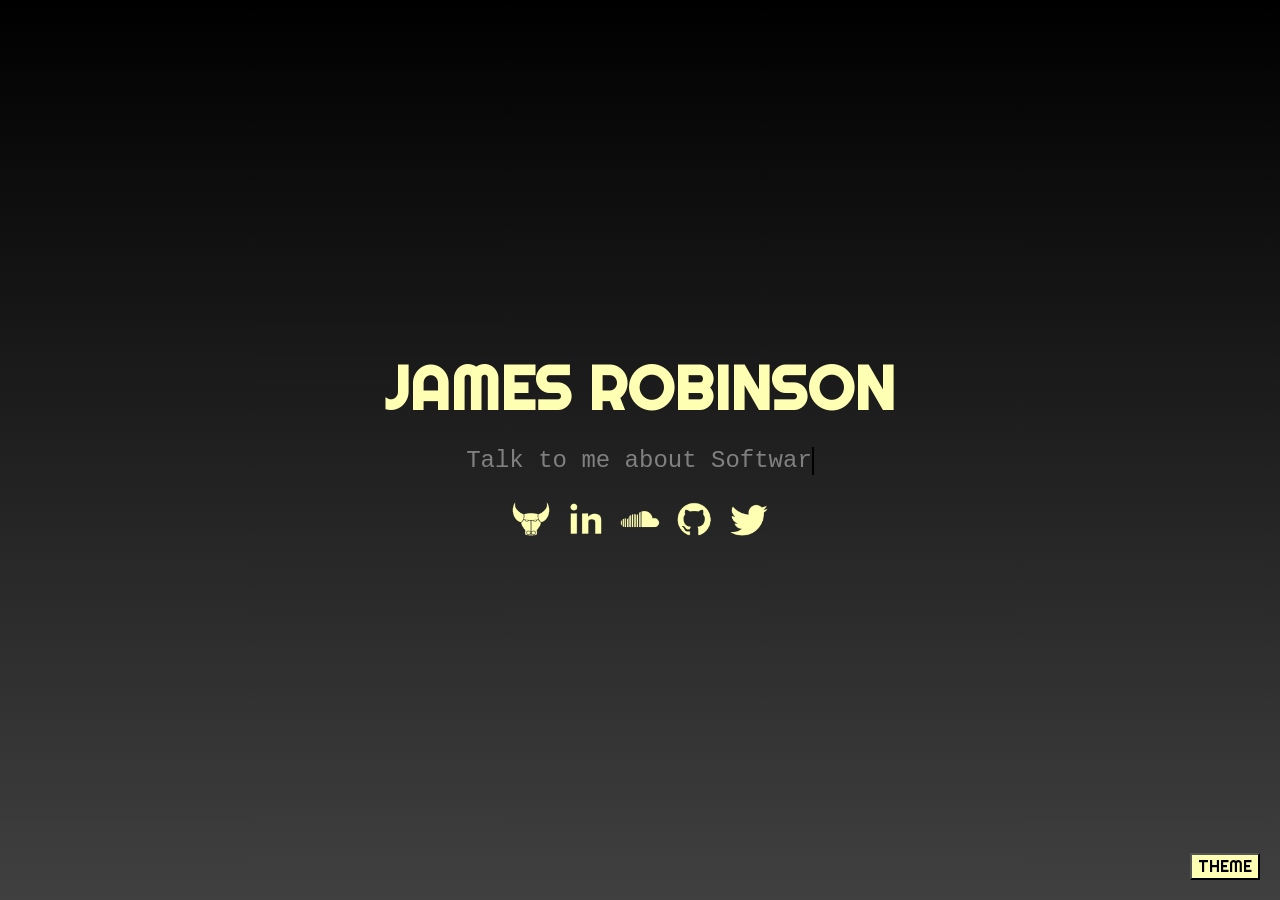
<file: index.html>
<!DOCTYPE html>
<html>
  <head>
    <title>Meet James</title>
    <meta name="description" content="James Robinson" />
    <meta name="keywords" content="James Robinson, Scrum Master, Development Manager, Project Manager, York" />
    <meta name="robots" content="noindex" />
    <meta http-equiv="author" content="James Robinson" />
    <meta name="viewport" content="width=device-width, initial-scale=1.0">
    <link href="resources/meet-james.css" rel="stylesheet" id="theme-link">
    <link rel="stylesheet" href="https://cdnjs.cloudflare.com/ajax/libs/animate.css/3.7.2/animate.min.css">
    <link href="https://fonts.googleapis.com/css?family=Righteous" rel='stylesheet'>
    <link href="https://fonts.googleapis.com/css?family=Shadows+Into+Light&display=swap" rel="stylesheet">
    <link rel="icon" type="image/png" href="resources/images/favicon.png">
    <!-- Global site tag (gtag.js) - Google Analytics -->
    <script async src="https://www.googletagmanager.com/gtag/js?id=UA-116416814-3"></script>
    <script>
      window.dataLayer = window.dataLayer || [];
      function gtag(){dataLayer.push(arguments);}
      gtag('js', new Date());
      gtag('config', 'UA-116416814-3');
    </script>
  </head>
  <body>
   <div class="container">
    <div class="content">
     <h1 class="animated pulse">James Robinson</h1>
     <p class="chatter">Talk to me about <span class="typewriter" id="typewriter"></span></p>
     <!-- <p>
       <a href="mailto:jamsebrobox@gmail.com">jamsebrobox@gmail.com</a>
     </p> -->
       <div class="icons">
           <a href="https://themanorpodcast.co.uk" target="_blank"><img src="resources/images/oufc-icon.png" alt="oufc" width="40" height="40" class="icon-pulse" id="icon-change"></a>
           <a href="https://www.linkedin.com/in/james-robinson-26bb6b49/" target="_blank"><img src="resources/images/linkedin-icon.png" alt="linkedin-icon" width="40" height="40" class="icon-pulse" id="icon-change"></a>
           <a href="https://soundcloud.com/jimbolar" target="_blank"><img src="resources/images/soundcloud-icon.png" alt="jimbolar-soundcloud" width="40" height="40" class="icon-pulse" id="icon-change"></a>
           <a href="https://github.com/jimbolar" target="_blank"><img src="resources/images/github-icon.png" alt="github" width="40" height="40" class="icon-pulse" id="icon-change"></a>
           <a href="https://twitter.com/JamSebRob" target="_blank"><img src="resources/images/twitter-icon.png" alt="twitter-icon" width="40" height="40" class="icon-pulse" id="icon-change"></a>
      </div>
      <div class="button-wrap">
        <button class="btn-toggle">THEME</button>
      </div>
    </div>
   </div>
   <script src="resources/typewriter.js"></script>
   <script>
       var words = ["Software Engineering", "Leadership", "Web Development", "Product Ownership", "Agile", "Project Management", "UI Design", "Music Production", "Podcasts", "Oxford United", "Gaming", "Cats"];
       var t = new Typewriter(document.getElementById("typewriter"), words);
   </script>
   <script>
     const btn = document.querySelector(".btn-toggle");
     const theme = document.querySelector("#theme-link");
     btn.addEventListener("click", function() {
       if (theme.getAttribute("href") == "resources/meet-james.css") {
         theme.href = "resources/meet-james-2.css";
       } else {
         theme.href = "resources/meet-james.css";
       }
     });
   </script>
 </body>
</html>
</file>
<file: resources/meet-james.css>
body {
  background: linear-gradient(to top, #404040 0%, #000000 100%);
  font-size: 20px;
  padding: 0;
  margin: 0;
}

html {
  height: 100%;
  width: 100%;
  line-height: 1.15;
}

.container {
  font-size: 24px;
  text-align: center;
  width: 100%;
  height: 100%;
  position: absolute;
  top: 0;
  left: 0;
  font-family: "Courier New", "Courier", monospace;
  display: flex;
  align-items: center;
  justify-content: center;
}

.container content {
  box-sizing: border-box;
  display: block;
}

.button-wrap {
  position: absolute;
  text-align: right;
  bottom: 0;
  right: 0;
  padding: 20px;
}

.btn-toggle {
  font-family: Righteous, Serif;
  font-size: 16px;
  border-radius: 1px;
  background-color: #ffffb3
}

.btn-toggle:hover {
  animation: headShake 1s;
}

h1 {
  font-family: Righteous, Serif;
  font-size: 60px;
  margin: 0;
  text-transform: uppercase;
  color: #ffffb3
}

p {
  color: grey;
}

a {
  color: grey;
  font-family: "Courier New", "Courier", monospace;
  text-decoration: none;
  font-size: 14px;
}

a:hover {
  text-decoration: underline;
  color: #ffffb3;
}

.icons {
  text-align: center;
  position: relative;
}

.typewriter {
  display: inline-block;
  min-width: 2px;
  border-right: solid 2px black;
  animation: blink-cursor .75s step-end infinite;
}

.typewriter:before {
  content: ' ';
  display: inline-block;
}

.icon-pulse:hover {
  -webkit-animation: pulse 1s;
  animation: pulse 1s;
}

@keyframes blink-cursor {
  from, to {
    border-color: transparent; }
  50% {
    border-color: #ffffb3; } }
</file>
